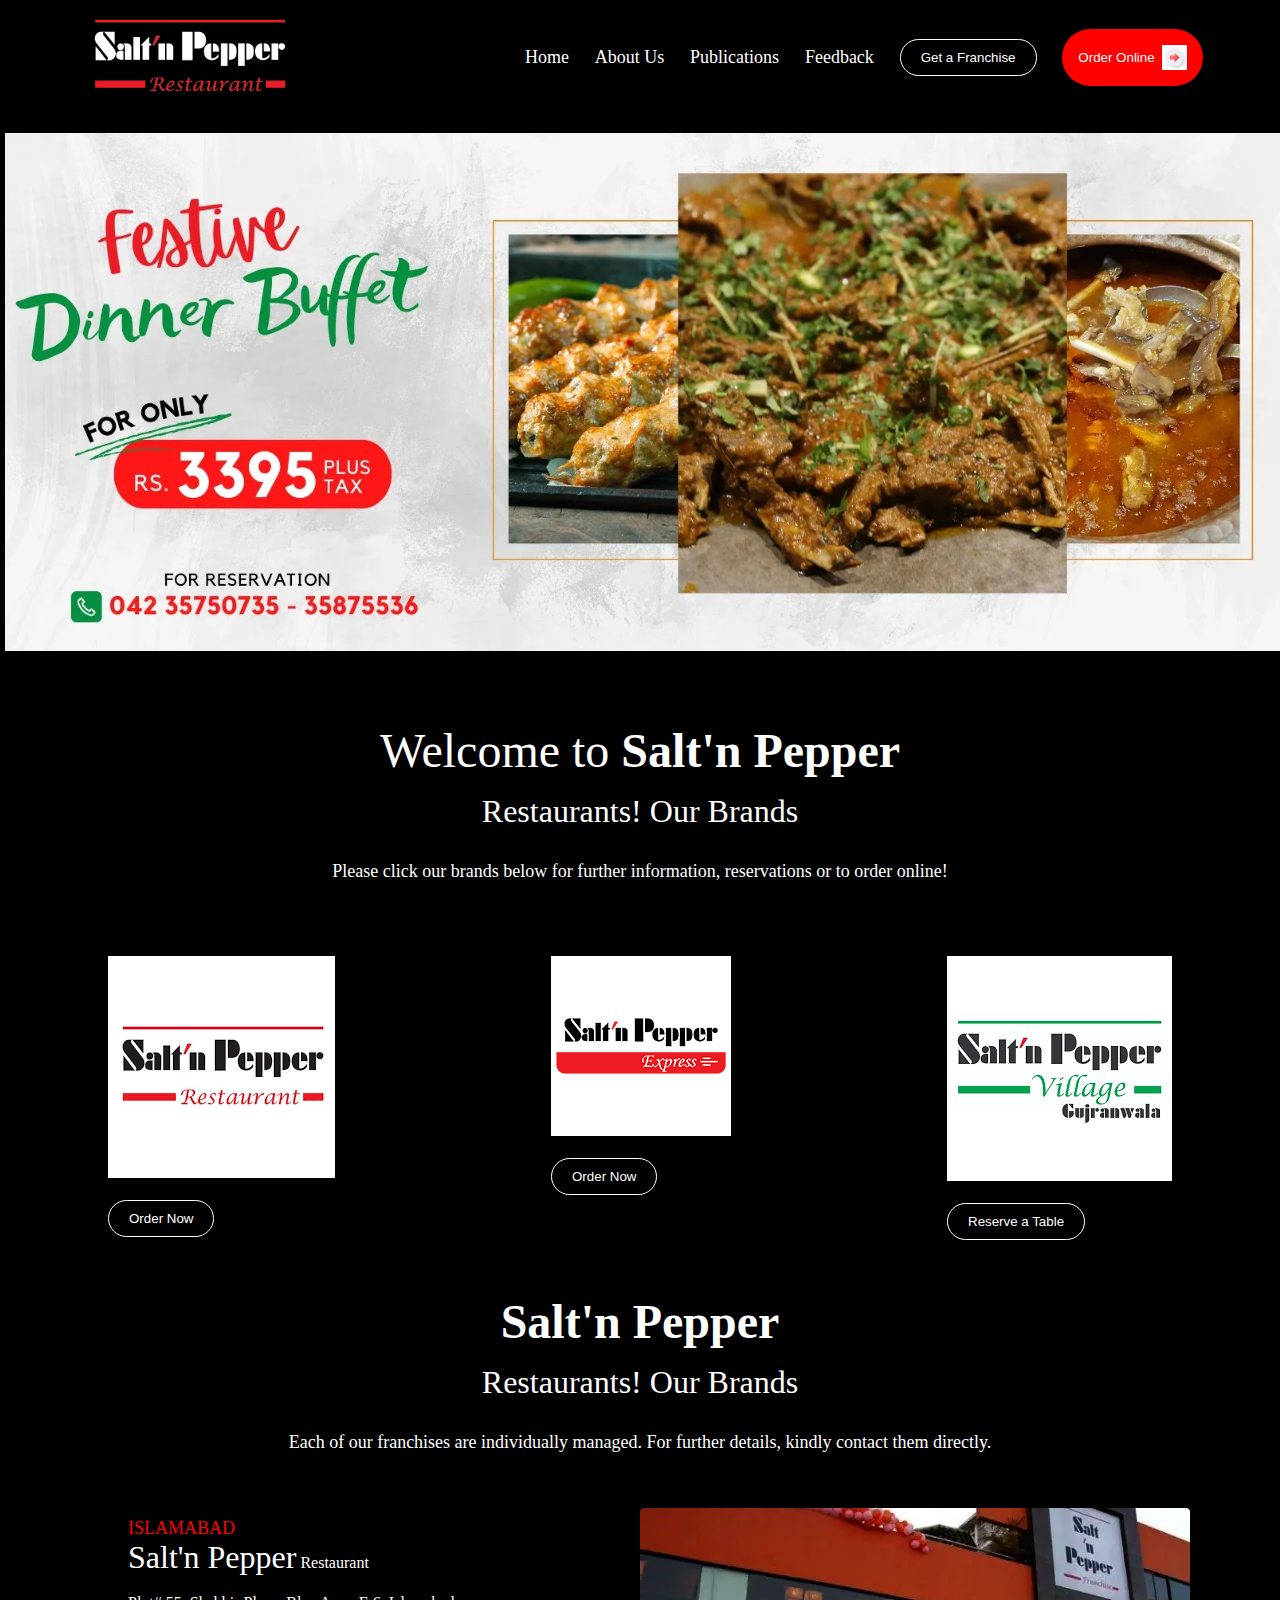
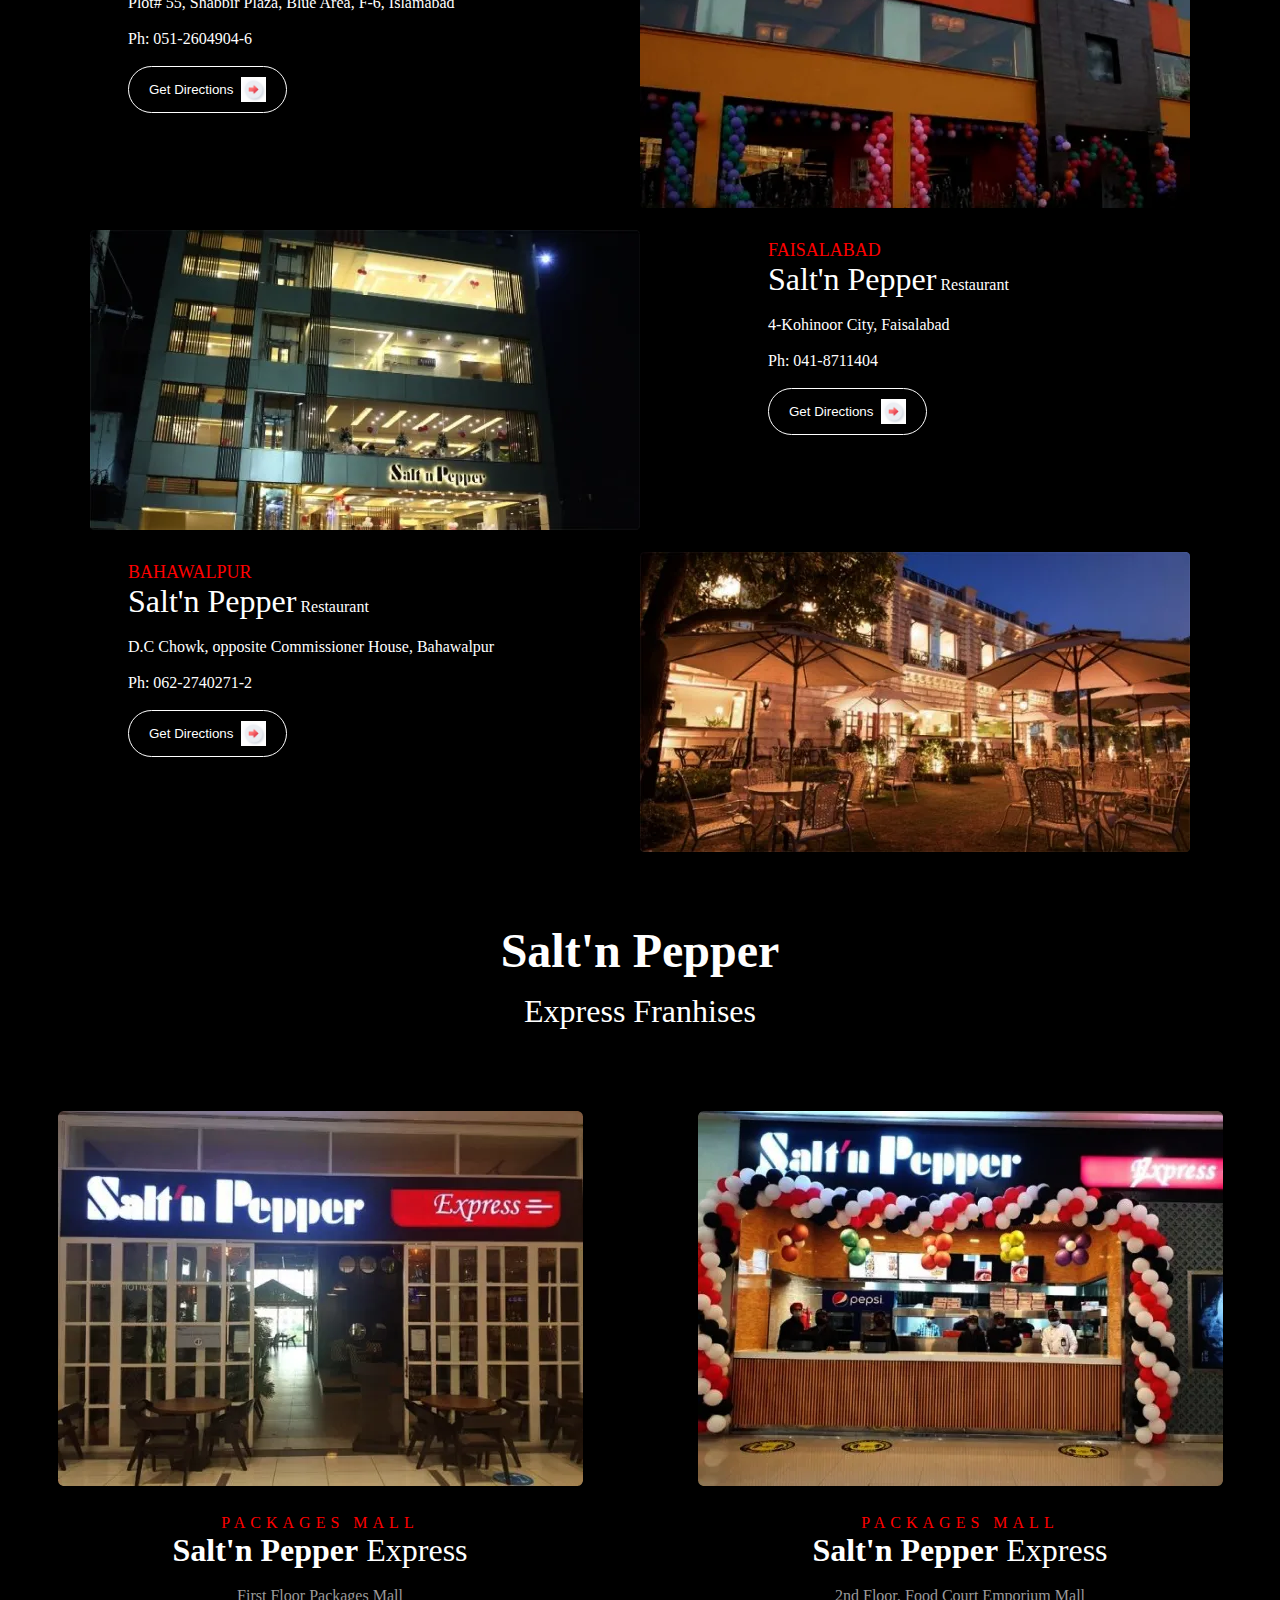
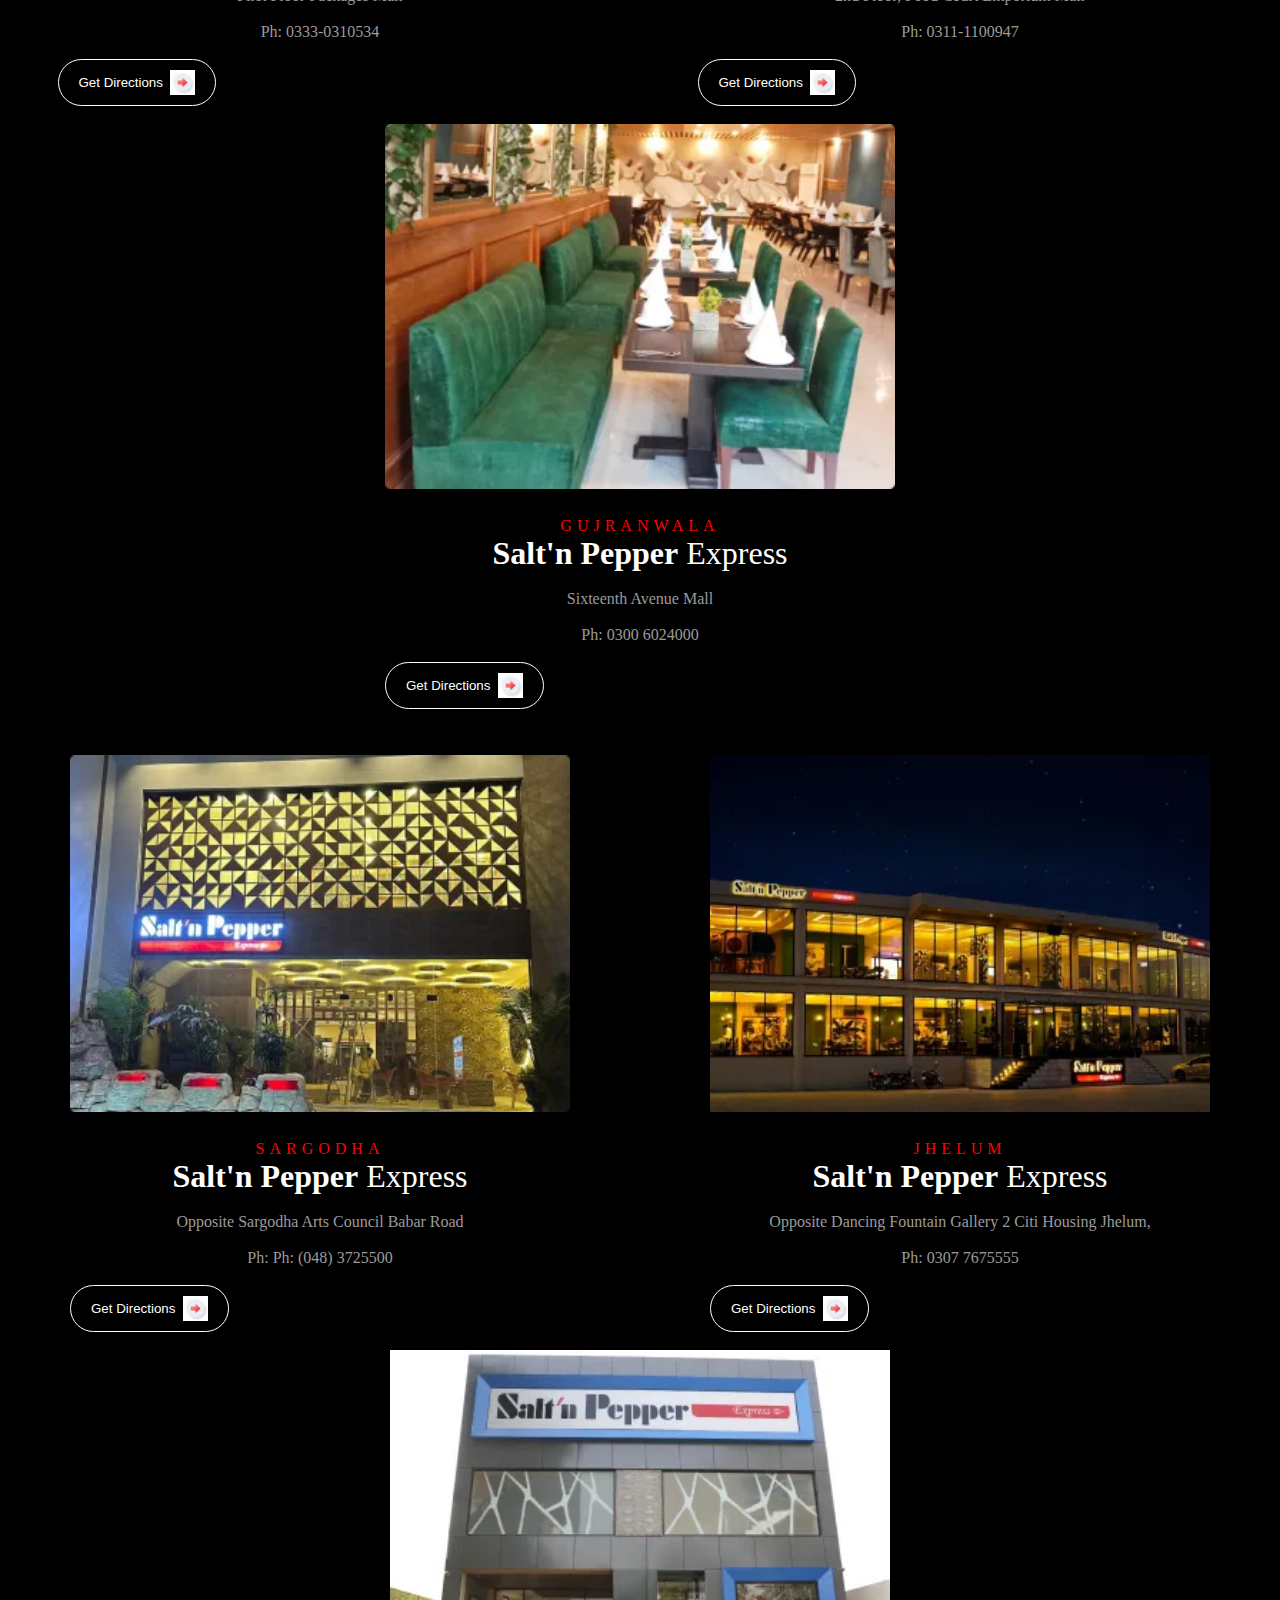
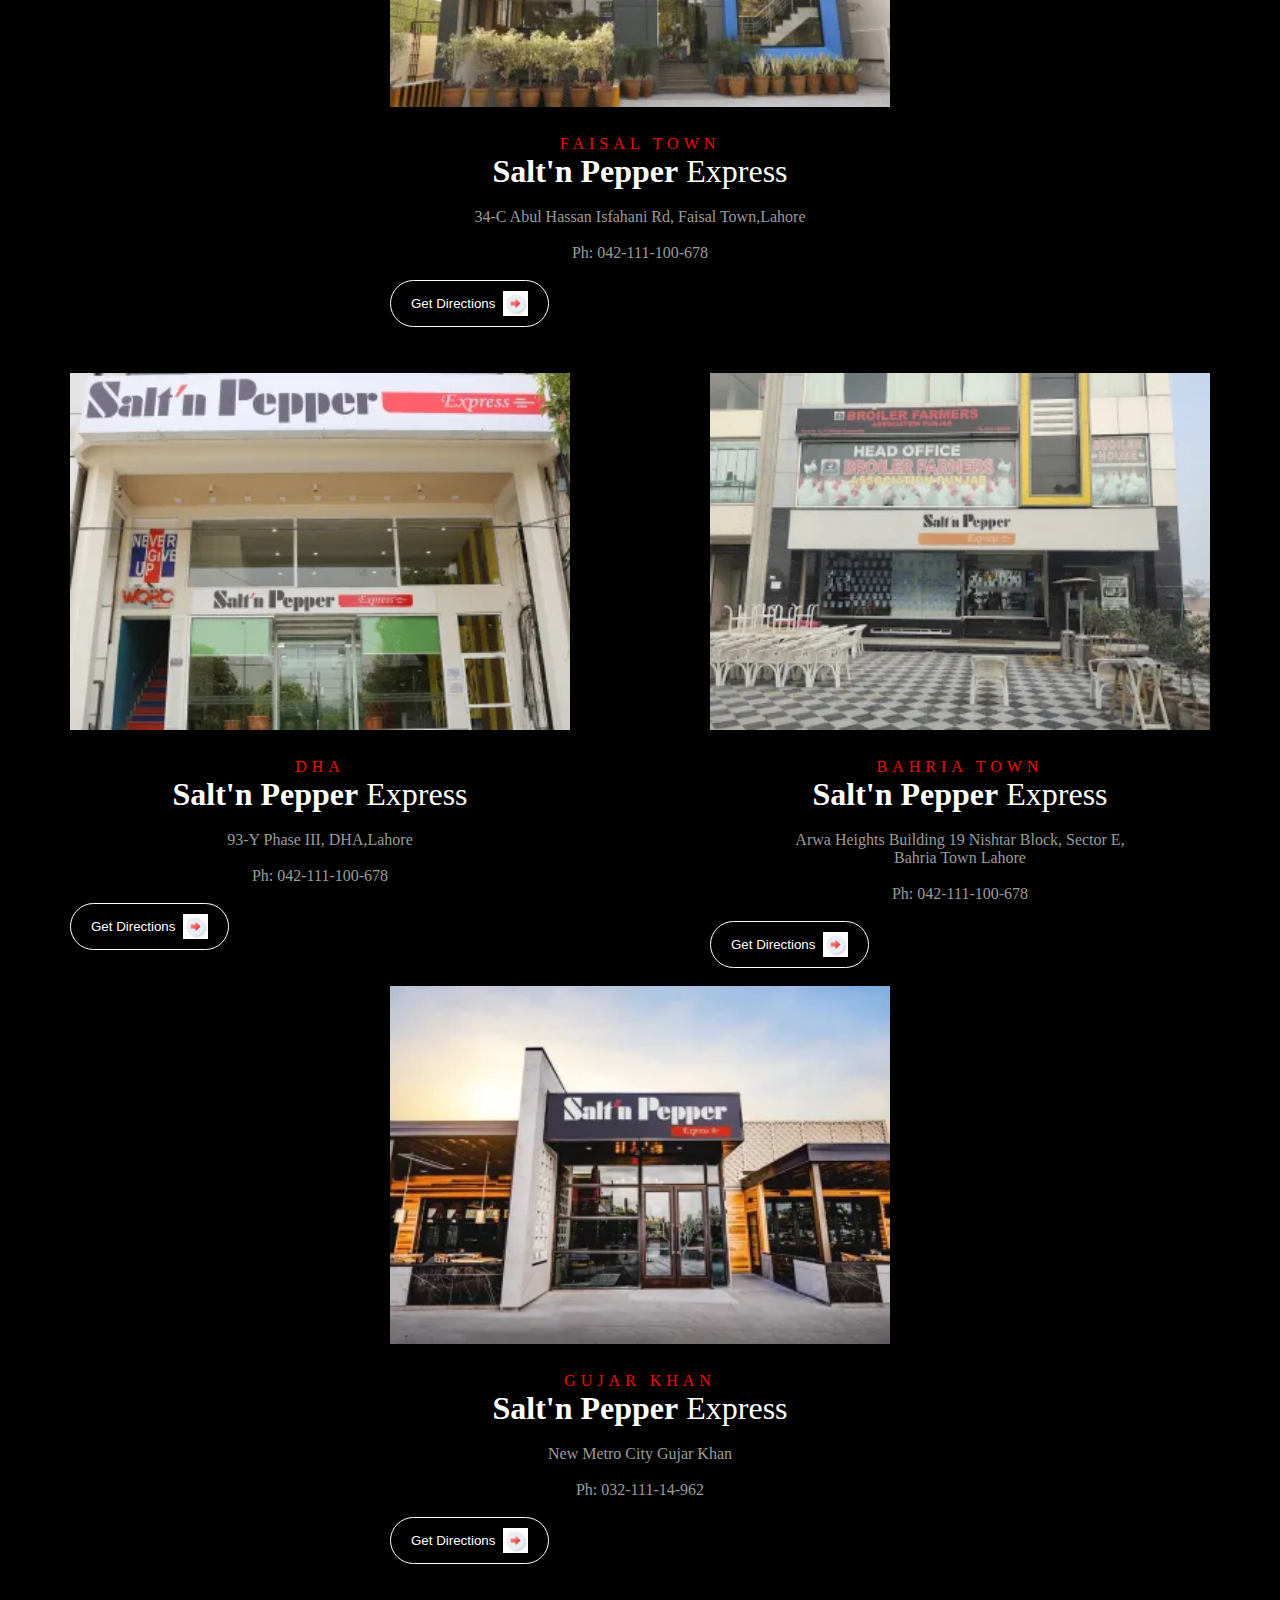
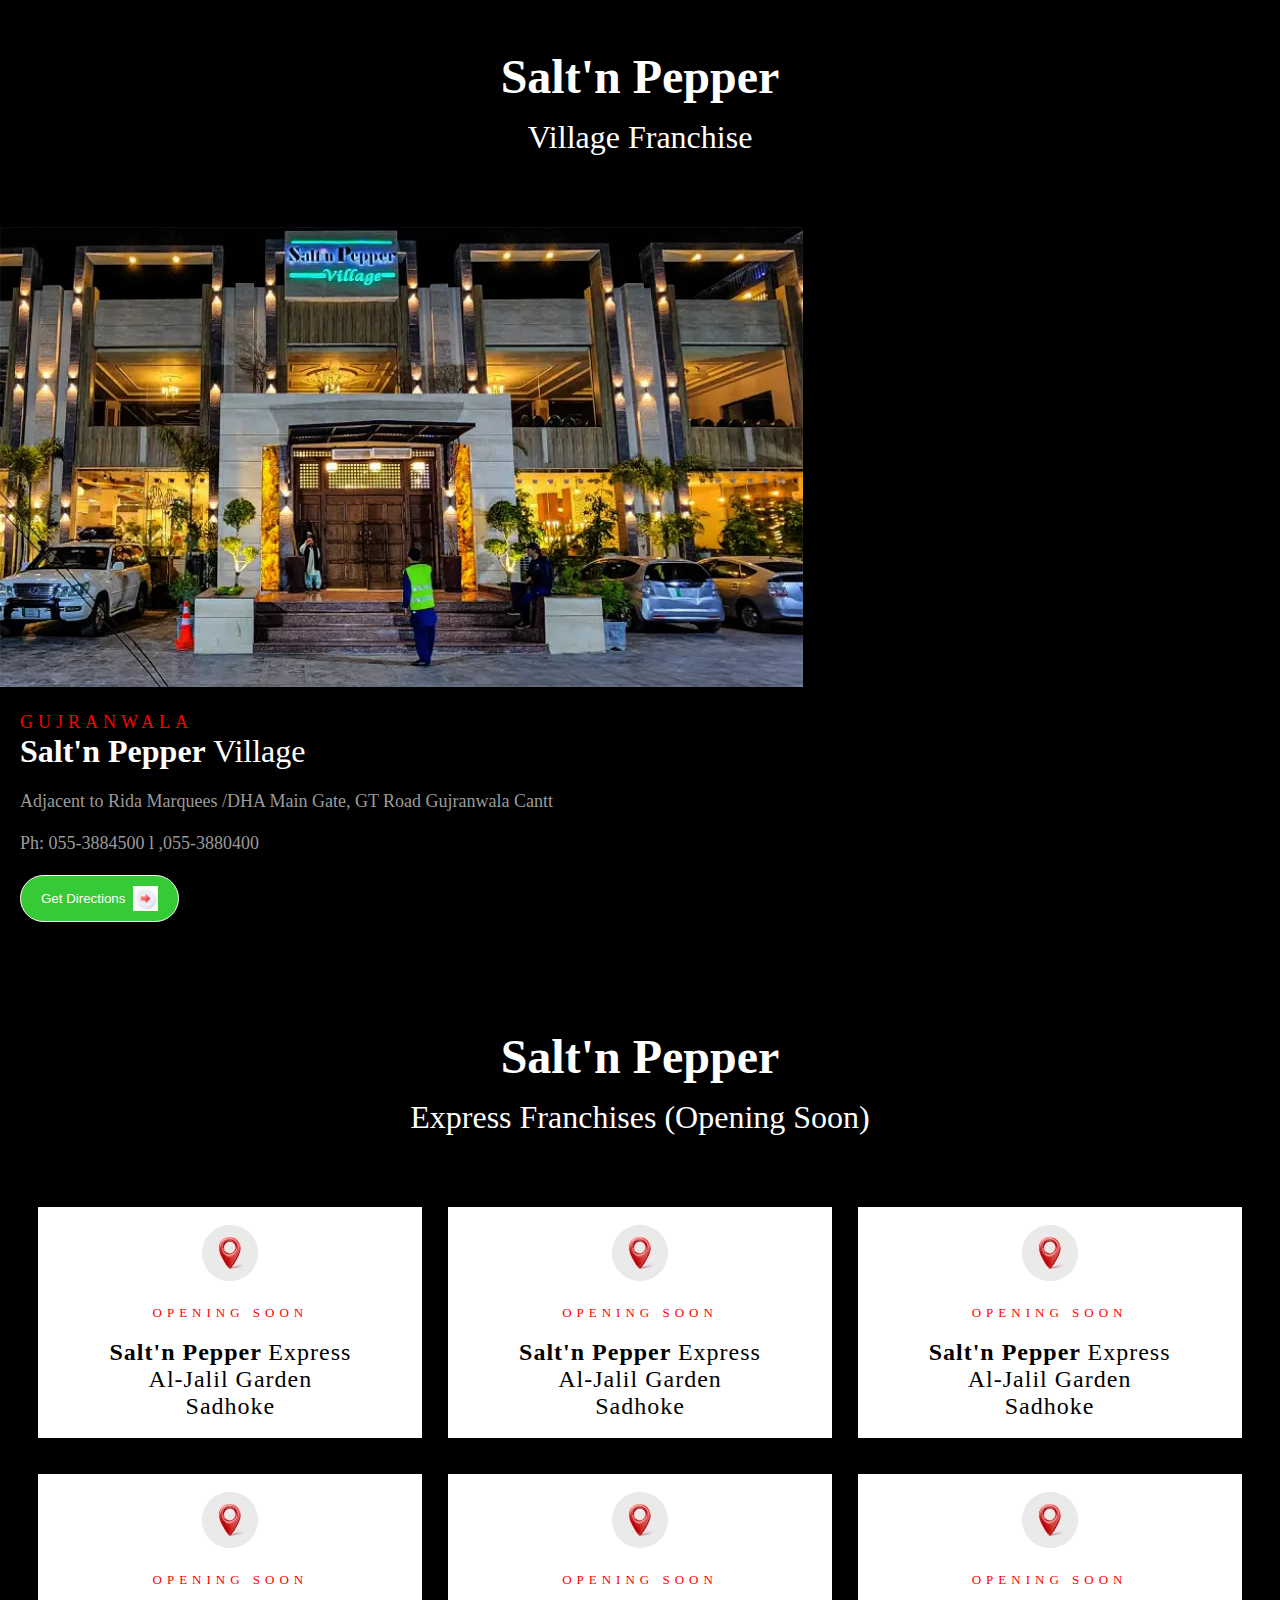
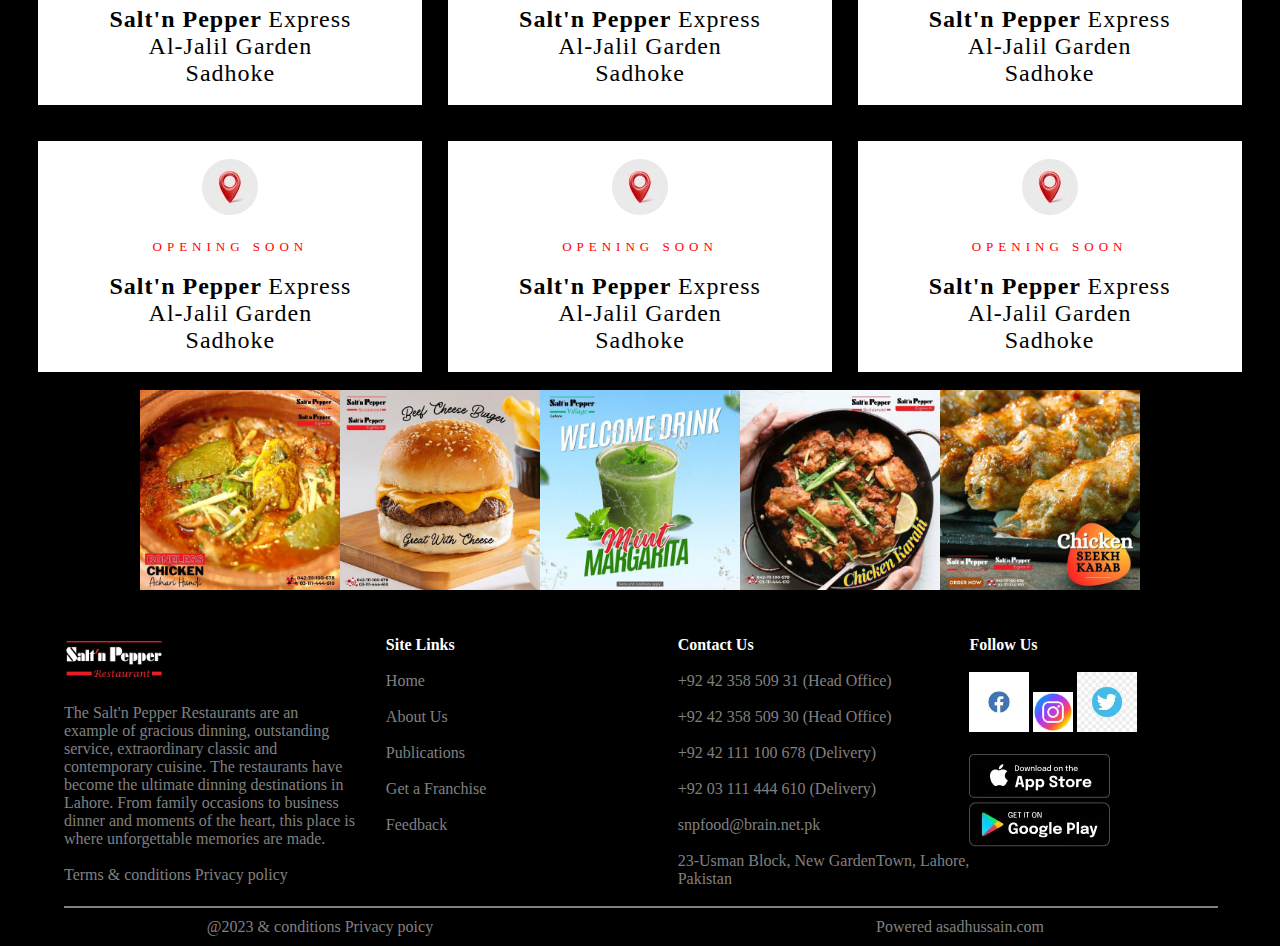
<file: index.html>
<!DOCTYPE html>
<html lang="en">
<head>
    <meta charset="UTF-8">
    <meta name="viewport" content="width=device-width, initial-scale=1.0">
    <title>Snp Main Lahore | Homepage </title>
    <link rel="stylesheet" href="./stylesheet.css">
    <link rel="stylesheet" href="./utlity.css">
</head>
<body>

    <!-- main nav bar -->
    <header id="headerbox">
        <div class="headerbox1">
            <img src="./image_1.png" alt="logo" width="200"></div>
        <div class="headerbox2">
            <a href="#">Home</a>
            <a href="#">About Us</a>
            <a href="#">Publications</a>
            <a href="#">Feedback</a>
            <button class="btn-black">Get a Franchise</button>
            <button class="btn-red">Order Online &nbsp; <img src="./download (4).jpg" alt="arrow" width="25"></button>
        </div>
        </header>
    <br>

    <main>
        
        <div class="banner">
            <img src="./6d49fde6-2e27-4068-8b27-73bd0ee60cde.webp" alt="banner" width="100%">
        </div>

        <!-- Main box1 -->
        <div class="box1">
        <div>
            <br>
            Welcome to <span class="text-bold">Salt'n Pepper</span> <br>
            <span class="text-Nxxlarge">Restaurants! Our Brands </span> <br>
           <span class="text-0"> Please click our brands below for further information, reservations or to order online! </span>
           <br><br>
        </div>
    </div>
        <div class="box1-1">
            <ul class="box1-2">
                <li>
                    <img src="./download (1).png" alt="Restaurant">
                    <br><br>
                    <button class="btn-black"> Order Now </button>
                </li>
                <li>
                    <img src="./download.png" alt="Express">
                    <br><br>
                    <button class="btn-black"> Order Now </button>
                </li>
                <li>
                    <img src="./download (2).png" alt="village">
                    <br><br>
                    <button class="btn-black"> Reserve a Table </button>
                </li>
            </ul>
        </div>
        <br><br>
        <!-- Main box2 Restaurant -->
        <div class="box2">
            <div>
                <span class="text-bold">Salt'n Pepper</span> <br>
                <span class="text-Nxxlarge"> Restaurants! Our Brands </span> <br>
               <span class="text-0"> Each of our franchises are individually managed. For further details, kindly contact them directly.
              </span>
            </div>
        </div>
        <br>
        <br>
            <!-- Restaurant City Name  -->
            <div class="Restaurant">
                
                <div class="city-name">
                    <div class="city-name1">
                        <span class="city"> ISLAMABAD </span> <br>
                        <span class="text-Nxxlarge">Salt'n Pepper</span> Restaurant <br><br>
                        <span class="address">Plot# 55, Shabbir Plaza, Blue Area, F-6, Islamabad</span><br> <br>
                        <span class="phone-number">Ph: 051-2604904-6</span> <br><br>
                        <button class="btn-black"> Get Directions &nbsp; <img src="./download (4).jpg" alt="right-arrow" width="25"> </button> <br><br>
                    </div>
                    <div class="city-img1"><img src="./7aba8915-02ed-46ee-bd96-1063abe072fa.webp" alt="Islamabad"></div>
                </div>   
                <br>
                <div class="city-name02">
                    <div class="city-name2">
                        <span class="city"> FAISALABAD </span> <br>
                        <span class="text-Nxxlarge">Salt'n Pepper</span> Restaurant <br><br>
                        <span class="address">4-Kohinoor City, Faisalabad</span> <br><br>
                        <span class="phone-number">Ph: 041-8711404</span> <br><br>
                        <button class="btn-black"> Get Directions &nbsp; <img src="./download (4).jpg" alt="right-arrow" width="25"> </button> <br><br>
                    </div>
                    <div class="city-img2"><img src="./image_4.png" alt="Faisalabad"></div>
                </div>  
                <br>
                <div class="city-name">
                    <div class="city-name3">
                        <span class="city">BAHAWALPUR</span> <br>
                        <span class="text-Nxxlarge">Salt'n Pepper</span> Restaurant <br><br>
                        <span class="address">D.C Chowk, opposite Commissioner House, Bahawalpur</span><br> <br>
                        <span class="phone-number">Ph: 062-2740271-2</span> <br><br>
                        <button class="btn-black"> Get Directions &nbsp; <img src="./download (4).jpg" alt="right-arrow" width="25"> </button><br><br>
                    </div>
                    <li class="city-img2"><img src="./image_5.png" alt="Bahawalpur"></li>
                </div>                        
            </div>

        <!-- Main box3 Express Franchises 1-->
        
            <div class="box3-1">
                <br>
                <span class="text-bold">Salt'n Pepper</span> <br>
                <span class="text-Nxxlarge">Express Franhises</span> <br><br>
            </div>

            <div id="express-box1">
                <div>
                    <img class="expbox-1" src="./image_12.png" alt="Packages">
                    <br>
                        <span class="color-red">PACKAGES MALL</span><br>
                        <span class="Font-size"><b>Salt'n Pepper</b> Express </span><br><br>
                        <span class="color-grey">First Floor Packages Mall</span> <br><br>
                        <span class="color-grey">Ph: 0333-0310534 </span> <br><br>
                        <button class="btn-black" class="btn-black"> Get Directions &nbsp; <img src="./download (4).jpg" alt="right-arrow-little" width="25"> </button><br>
                    </div>

                    <div>
                        <img class="expbox-1" src="./image_13.png" alt="Emporium-Mall">
                        <br>
                            <span class="color-red">PACKAGES MALL</span><br>
                            <span class="Font-size"><b>Salt'n Pepper</b> Express </span><br><br>
                            <span class="color-grey">2nd Floor, Food Court Emporium Mall</span><br><br>
                            <span class="color-grey">Ph: 0311-1100947</span><br><br>
                            <button class="btn-black"> Get Directions &nbsp; <img src="./download (4).jpg" alt="right-arrow-little" width="25"> </button><br>
                        </div>
    
                        <div>
                            <img class="expbox-1" src="./image_23.png" alt="Avenue-Mall" width="510">
                            <br>
                                <span class="color-red">GUJRANWALA</span><br>
                                <span class="Font-size"><b>Salt'n Pepper</b> Express </span><br><br>
                                <span class="color-grey">Sixteenth Avenue Mall</span> <br><br>
                                <span class="color-grey">Ph: 0300 6024000</span> <br><br>
                                <button class="btn-black"> Get Directions &nbsp; <img src="./download (4).jpg" alt="right-arrow-little" width="25"> </button><br>
                            </div>
                </div>
                <br>

                <!-- Main box3 Express Franchises 2-->

                <div id="express-box1">
                    <div>
                        <img class="expbox-1" src="./image_24.png" alt="Sargodha" width="500">
                        <br>
                            <span class="color-red">SARGODHA</span><br>
                            <span class="Font-size"><b>Salt'n Pepper</b> Express </span><br><br>
                            <span class="color-grey">Opposite Sargodha Arts Council Babar Road</span><br><br>
                            <span class="color-grey">Ph: Ph: (048) 3725500 </span> <br><br>
                            <button id="btn-black" class="btn-black "> Get Directions &nbsp; <img src="./download (4).jpg" alt="right-arrow-little" width="25"> </button><br>
                        </div>
    
                        <div>
                            <img class="expbox-1" src="./image_25.png" alt="Jhelum" width="500">
                            <br>
                                <span class="color-red">JHELUM</span><br>
                                <span class="Font-size"><b>Salt'n Pepper</b> Express </span><br><br>
                                <span class="color-grey">Opposite Dancing Fountain Gallery 2 Citi Housing Jhelum,</span><br><br>
                                <span class="color-grey">Ph: 0307 7675555</span><br><br>
                                <button class="btn-black"> Get Directions &nbsp; <img src="./download (4).jpg" alt="right-arrow-little" width="25"> </button><br>
                            </div>
        
                            <div>
                                <img class="expbox-1" src="./image_26.png" alt="Faisal-Town" width="500">
                                <br>
                                    <span class="color-red">FAISAL TOWN</span><br>
                                    <span class="Font-size"><b>Salt'n Pepper</b> Express </span><br><br>
                                    <span class="color-grey"> 34-C Abul Hassan Isfahani Rd, Faisal Town,Lahore</span> <br><br>
                                    <span class="color-grey">Ph: 042-111-100-678</span> <br><br>
                                    <button class="btn-black"> Get Directions &nbsp; <img src="./download (4).jpg" alt="right-arrow-little" width="25"> </button><br>
                                </div>
                    </div>
                    <br>

                <!-- Main box3 Express Franchises 3-->

                <div id="express-box1">
                    <div>
                        <img class="expbox-1" src="./image_27.png" alt="DHA" width="500">
                        <br>
                            <span class="color-red">DHA</span><br>
                            <span class="Font-size"><b>Salt'n Pepper</b> Express </span><br><br>
                            <span class="color-grey">93-Y Phase III, DHA,Lahore</span> <br><br>
                            <span class="color-grey">Ph: 042-111-100-678 </span> <br><br>
                            <button id="btn-black" class="btn-black"> Get Directions &nbsp; <img src="./download (4).jpg" alt="right-arrow-little" width="25"> </button><br>
                        </div>
    
                        <div>
                            <img class="expbox-1" src="./image_28.png" alt="Bahria-Town" width="500">
                            <br>
                                <span class="color-red">BAHRIA TOWN</span><br>
                                <span class="Font-size"><b>Salt'n Pepper</b> Express </span><br><br>
                                <span class="color-grey">Arwa Heights Building 19 Nishtar Block, Sector E, <br> Bahria Town Lahore</span> <br><br>
                                <span class="color-grey">Ph: 042-111-100-678</span><br><br>
                                <button class="btn-black"> Get Directions &nbsp; <img src="./download (4).jpg" alt="right-arrow-little" width="25"> </button><br>
                            </div>
        
                            <div>
                                <img class="expbox-1" src="./image_29.png" alt="GUJAR-KHAN" width="500">
                                <br>
                                    <span class="color-red">GUJAR KHAN</span><br>
                                    <span class="Font-size"><b>Salt'n Pepper</b> Express </span><br><br>
                                    <span class="color-grey">New Metro City Gujar Khan</span> <br><br>
                                    <span class="color-grey">Ph: 032-111-14-962</span> <br><br>
                                    <button class="btn-black"> Get Directions &nbsp; <img src="./download (4).jpg" alt="right-arrow-little" width="25"> </button><br>
                                </div>
                    </div>

        <!-- Main box4 Village Franchise -->
        
        <div class="box3-1 Village-Franchise">
            <br>
            <span class="text-bold">Salt'n Pepper</span> <br>
            <span class="text-Nxxlarge">Village Franchise</span> <br><br>
        </div>

        <div class="express-box4">

            <div > <img class="imgbox-4" src="./image_14.png" alt=""></div>
            <div class="textaligh-Left">
                <br>
                    <span class="color-red">GUJRANWALA</span><br>
                    <span class="Font-size"><b>Salt'n Pepper</b> Village </span><br><br>
                    <span class="color-grey">Adjacent to Rida Marquees /DHA Main Gate, GT Road Gujranwala Cantt</span> <br><br>
                    <span class="color-grey">Ph: 055-3884500 l ,055-3880400</span> <br><br>
                    <button class="btn-green"> Get Directions &nbsp; <img src="./download (4).jpg" alt="right-green" width="25"> </button><br>
                </div>
                 </div>
                <br> 
        <!-- Main box5 Express Franchises (Opening Soon) -->

        <div class="box3-1 Village-Franchise">
            <br>
            <span class="text-bold">Salt'n Pepper</span> <br>
            <span class="text-Nxxlarge">Express Franchises (Opening Soon)</span> <br>
            <br>
        </div>
        
        <div class="Opening-Soon 1">
       
            <div class="box01 1">
                <br>
                <img src="./image_31.png" alt="Pin"> <br><br>
                <span class="small-color-red">OPENING SOON </span><br><br>
                <span class="font-size-large"><b>Salt'n Pepper </b>Express<br>
                Al-Jalil Garden<br>
                Sadhoke</span><br>
                <br>
            </div>

            <div class="box01 2">
                <br>
                <img src="./image_31.png" alt="Pin"> <br><br>
                <span class="small-color-red">OPENING SOON </span><br><br>
                <span class="font-size-large"><b>Salt'n Pepper </b>Express<br>
                Al-Jalil Garden<br>
                Sadhoke</span><br>
                <br>
            </div>

            <div class="box01 3">
                <br>
                <img src="./image_31.png" alt="Pin"> <br><br>
                <span class="small-color-red">OPENING SOON </span><br><br>
                <span class="font-size-large"><b>Salt'n Pepper </b>Express<br>
                Al-Jalil Garden<br>
                Sadhoke</span><br>
                <br>
            </div>
        </div>
        <br><br>
        <!--  -->
        <div class="Opening-Soon 1">
       
            <div class="box01 1">
                <br>
                <img src="./image_31.png" alt="Pin"> <br><br>
                <span class="small-color-red">OPENING SOON </span><br><br>
                <span class="font-size-large"><b>Salt'n Pepper </b>Express<br>
                Al-Jalil Garden<br>
                Sadhoke</span><br>
                <br>
            </div>

            <div class="box01 2">
                <br>
                <img src="./image_31.png" alt="Pin"> <br><br>
                <span class="small-color-red">OPENING SOON </span><br><br>
                <span class="font-size-large"><b>Salt'n Pepper </b>Express<br>
                Al-Jalil Garden<br>
                Sadhoke</span><br>
                <br>
            </div>

            <div class="box01 3">
                <br>
                <img src="./image_31.png" alt="Pin"> <br><br>
                <span class="small-color-red">OPENING SOON </span><br><br>
                <span class="font-size-large"><b>Salt'n Pepper </b>Express<br>
                Al-Jalil Garden<br>
                Sadhoke</span><br>
                <br>
            </div>
        </div>
        <br><br>
        <!--  -->

        <div class="Opening-Soon 1">
       
            <div class="box01 1">
                <br>
                <img src="./image_31.png" alt="Pin"> <br><br>
                <span class="small-color-red">OPENING SOON </span><br><br>
                <span class="font-size-large"><b>Salt'n Pepper </b>Express<br>
                Al-Jalil Garden<br>
                Sadhoke</span><br>
                <br>
            </div>

            <div class="box01 2">
                <br>
                <img src="./image_31.png" alt="Pin"> <br><br>
                <span class="small-color-red">OPENING SOON </span><br><br>
                <span class="font-size-large"><b>Salt'n Pepper </b>Express<br>
                Al-Jalil Garden<br>
                Sadhoke</span><br>
                <br>
            </div>

            <div class="box01 3">
                <br>
                <img src="./image_31.png" alt="Pin"> <br><br>
                <span class="small-color-red">OPENING SOON </span><br><br>
                <span class="font-size-large"><b>Salt'n Pepper </b>Express<br>
                Al-Jalil Garden<br>
                Sadhoke</span><br>
                <br>
            </div>
        </div>
        <br>    


        
          <!-- Main box6 Socail Feed -->
        <div class="box6">
            <img src="./image_62.png" alt="feedpic1" width="200">
            <img src="./image_63.png" alt="feedpic2" width="200">
            <img src="./image_39.png" alt="feedpic3" width="200">
            <img src="./b75b70d0-122d-4754-99a5-2ff3e0905144.webp" alt="feedpic4" width="200">
            <img src="./image_47.png" alt="feedpic5" width="200">
        </div>
        <br><br>
    </main>


        <!-- Footer bar -->
    <footer>
        <div id="main-footer">
            
            <div class="column1">
               <img src="./image_1.png" alt="logo" width="100"> 
               <br><br>
               The Salt'n Pepper Restaurants are an example of gracious dinning, 
               outstanding service, extraordinary classic and 
               contemporary cuisine. The restaurants have become the 
               ultimate dinning destinations in Lahore. 
               From family occasions to business dinner 
               and moments of the heart, this place is where 
               unforgettable memories are made.
               <br><br>
                Terms & conditions Privacy policy
                <br><br>
            </div>
                   
            <div class="column1 column2">
                       <b><span class="color-white">Site Links</span></b><br><br>
                        Home <br><br>
                        About Us <br><br>
                        Publications <br><br>
                        Get a Franchise <br><br>
                        Feedback <br><br>
            </div>
            
            <div class="column1">
                        <b><span class="color-white">Contact Us</span></b><br><br>
                        +92 42 358 509 31 (Head Office)<br><br>
                        +92 42 358 509 30 (Head Office)<br><br>
                        +92 42 111 100 678 (Delivery)<br><br>
                        +92 03 111 444 610 (Delivery)<br><br>
                        snpfood@brain.net.pk<br><br>
                        23-Usman Block, New GardenTown, Lahore, Pakistan</li>
                        <br><br>
                    </div>    
                    
            <div class="column1">
                        <b><span class="color-white">Follow Us</span></b><br><br>
                        <img src="./download (2).jpg" alt="Facebook" width="60">
                        <img src="./download (1).jpg" alt="Insta" width="40">
                        <img src="./download (3).jpg" alt="twitter" width="60">
                        <br><br>
                        <img src="./image_55.png" alt="download">
                        <br>
                        <img src="./image_49.png" alt=" play store">
                    
            </div>
        </div>
        <hr>

        <!-- footer end -->
        <div id="footer-end">
            <div class="copyright">@2023 & conditions Privacy poicy</div>
            <div class="Powered">Powered asadhussain.com</div>
        </div>

    </footer>
</body>
</html>
</file>
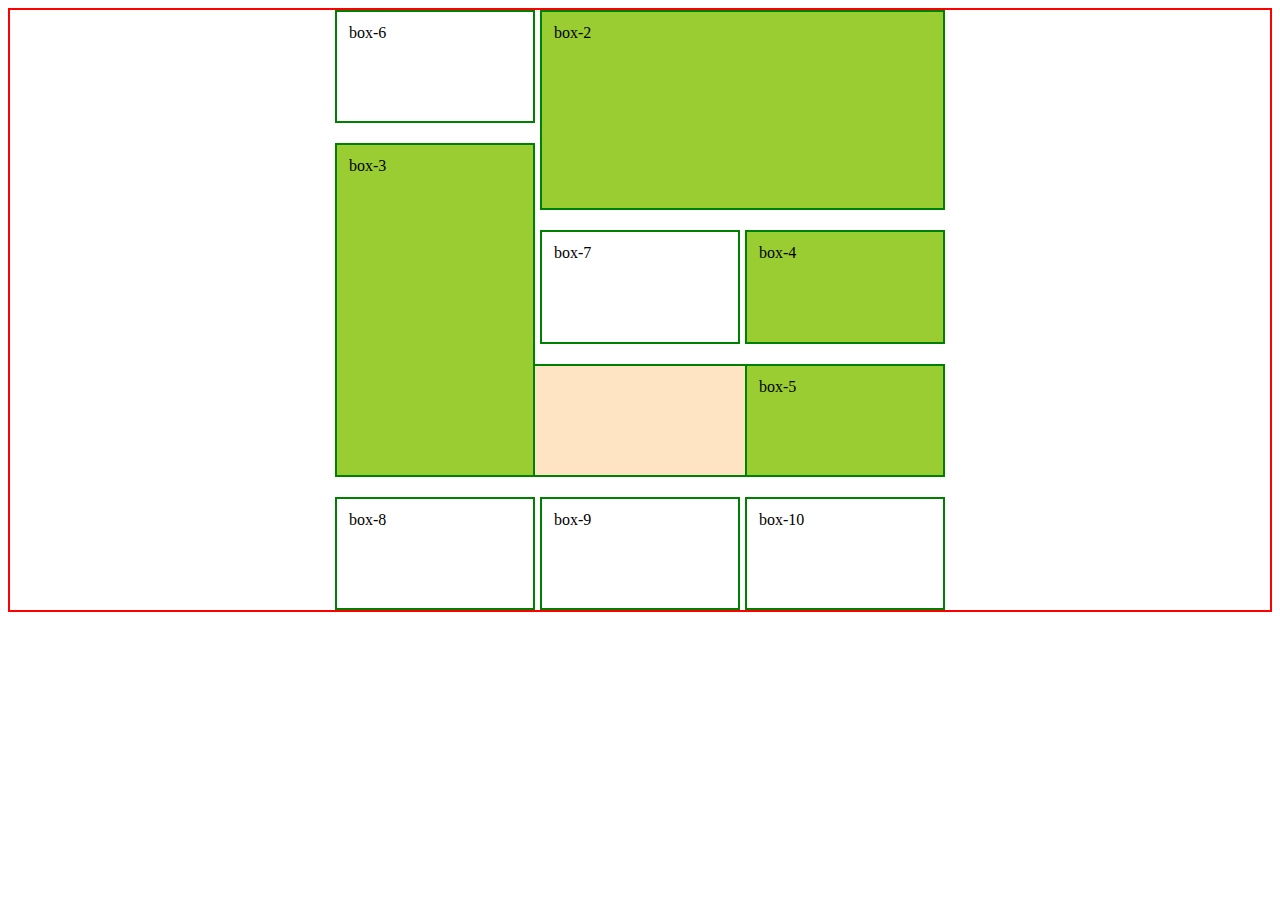
<file: graid.html>
<!DOCTYPE html>
 <html lang="en">
 <head>
    <meta charset="UTF-8">
    <meta name="viewport" content="width=device-width, initial-scale=1.0">
    <title>grid file</title>
    <link rel="stylesheet" href="style.css">
 </head>
 <body>
    <div class="container">
        <div class="box" id="box-1">box-1</div>
        <div class="box" id="box-2">box-2</div>
        <div class="box" id="box-3">box-3</div>
        <div class="box" id="box-4">box-4</div>
        <div class="box" id="box-5">box-5</div>
        <div class="box" id="box-6">box-6</div>
        <div class="box" id="box-7">box-7</div>
        <div class="box" id="box-8">box-8</div>
        <div class="box" id="box-9">box-9</div>
        <div class="box" id="box-10">box-10</div>
    </div>
 </body>
 </html>
</file>
<file: stylesheet.css>
*{
    padding: 0;
    margin: 0;
    flex-wrap: wrap;
}
/* main nav bar */

body
{
    background-color: black;
    
}

#headerbox
{ background-color: black;
display: flex;
width: 100%;
padding-top: 10px;
padding-bottom: 10px;}

.headerbox1
{   
    margin-left: 7%;
    width: 33%;
    /* padding-left: 20px; */
    /* background-color: palevioletred; */
}
.headerbox2
{
    
    /* background-color: yellowgreen; */
    display: flex;
    width: 55%;
    justify-content: space-around;
    align-items: center;
}

a{
    color: white;
    text-decoration: none;
    font-size: large;
}

.btn-black
{
    padding: 10px 20px;
    border-radius: 30px;
    background-color: black;
    color: white;
    border: 1px solid white;
    display: flex;
    align-items: center;
  /* justify-content: space-around; */

}

.btn-red
{
    padding: 16px;
    border-radius: 30px;
    background-color: red;
    color: white;
    border: 0px;
    display: flex;
    align-items: center;
}

/* banner images */
.banner
{
    background-color: black;
    padding-left: 5px;
}

/* box 1 */

.box1, .box2, .box3-1
{
    background-color: black;
    text-align: center;
    margin: 1%;
    font-size: xxx-large;
    color: white;  
}
.text-bold{
    font-weight: bolder;
}
.text-Nxxlarge{
    font-size: xx-large;
}
.text-0
{
    font-size: large;
}
.box1-1{
    background-color: black;
    padding-bottom: 5px;
}
.box1-2{
    display: flex;
    justify-content: space-around;
    text-align: center;
    
}
.Restaurant
{
    background-color: black;
}
.city-name{
    display: flex;
    
}
.city-name1, .city-name2, .city-name3
{
    width: 40%;
    margin-left: 10%;
    /* padding: 5px; */
    color: white;
    padding-top: 10px;
}
.city{
    font-size: large;
    color: red;
}

.city-name02
{
    display: flex;
    flex-direction: row-reverse;
    /* padding-top: 10px; */
}

/* Main box3 Express Franchises  */

#express-box1
{
    background-color: rgb(0, 0, 0);
    display: flex;
    /* padding: 14px; */
    padding-top: 10px;
    justify-content: space-around;
    text-align: center;
}
.expbox-1
{
    padding-bottom: 10px;
    display: flex;
}

.color-red
{
    color: red;
    letter-spacing: 5px;
}
.Font-size
{
    font-size: xx-large;
    color: white;
}
.color-grey
{
    padding-top: 10px;
    color: rgb(155, 155, 155);
    padding-bottom: 10px;
}

.express-box4{
    background-color: black;
    display: flex;
    align-items: center;
    
}
.textaligh-Left{
    padding-left: 20px;
    font-size: large;
    
}
.btn-green{
    padding: 10px 20px;
    border-radius: 30px;
    background-color: rgb(54, 202, 54);
    color: white;
    border: 1px solid white;
    display: flex;
    align-items: center;
}
.Opening-Soon
{
    background-color: black;
    display: flex;
    justify-content: center;
    
}
.box01
{
    background-color: white;
    width: 30%;
    text-align: center;
    /* margin-left: 20px; */
    margin-left: 1%;
    margin-right: 1%;
}
.small-color-red
{
    color: red;
    font-size: small;
    letter-spacing: 5px;
}
.font-size-large
{
    font-size: x-large;
    letter-spacing: 1px;
    
}
.box6
{
    display: flex;
    justify-content: center;
    padding-bottom: 10px;
}
/* footer */

#main-footer
{
    background-color: rgb(0, 0, 0);
    display: flex;
    justify-content: left;
    margin-left: 5%;
    color: grey;
}
.column1
{
    width: 24%;
    
}
.column2
{
    padding-left: 30px;
}
.color-white
{
    color: white;
}
/* footer end */
#footer-end
{
    display: flex;
    color: grey;
       /* background-color: palevioletred; */
}
.copyright, .Powered
{
    width: 50%;
text-align: center;
padding-top: 10px;
padding-bottom: 10px;
}
hr
{
width: 90%;
margin-left: 5%;
border: 1px solid grey;

}
</file>
<file: utlity.css>
/* text color */
.text-color-red{ color: red;}
.text-color-black{ color: black;}
.text-color-white{ color: white;}
.text-color-grey{ color: grey;}


/* background color */
.background-color-red{ background-color:red;}
.background-color-black{ background-color:black;}
.background-color-white{ background-color:white;}
.background-color-green{ background-color:green;}

/* display flex */
.d-flex{display: flex;}

/* margin line */
.m5{margin: 5%;}
.m10{margin: 10%;}

.mt5{margin-top: 5%;}
.mr5{margin-right: 5%;}
.mb5{margin-bottom: 5%;}
.ml5{margin-left: 5%;}

.mt10{margin-top: 10%;}
.mr10{margin-right: 10%;}
.mb10{margin-bottom: 10%;}
.ml10{margin-left: 10%;}

/* padding line */

.p5{padding: 5px;}
.p10{padding: 10px;}

.pt5{padding-top: 5px;}
.pr5{padding-right: 5px;}
.pb5{padding-bottom: 5px;}
.pl5{padding-left: 5px;}

.pt10{padding-top: 10px;}
.pr10{padding-right: 10px;}
.pb10{padding-bottom: 10px;}
.pl10{padding-left: 10px;}
</file>
<file: style.css>
.{
    margin: 0;
    padding: 0;
    box-sizing: border-box;
 }
 .container{
    height: 600px;
    border: 2px solid red;
    display: grid;
    row-gap: 20px;
    column-gap:5px ;
    grid-template-columns:200px 200px 200px;
    /*grid-template-rows: 200px 80px;
    grid-auto-rows: 150px;*/
    justify-content: center;
    /*align-content: center;*/
    /*align-items: start;*/
    
 }
 .box {
    border: 2px solid green;
    padding: 12px ;

 }

 #box-1{
    background-color: bisque;
   /* justify-self:center;
    align-self: center;*/
   /* grid-column-start: 1;
    grid-column-end: 4;*/
    grid-column: 1/4;
    grid-row: 4;
}


#box-2{
    background-color: yellowgreen;
    grid-column: 2/4;
    grid-row: 1/3;
} 
#box-3{
    background-color: yellowgreen;
    grid-column:1 ;
    grid-row: 2/5;
} 
#box-4{
    background-color: yellowgreen;
    grid-column: 3;
    grid-row: 3;
}
#box-5{
    background-color: yellowgreen;
    grid-column:3  ;
    grid-row: 4;
}
</file>
